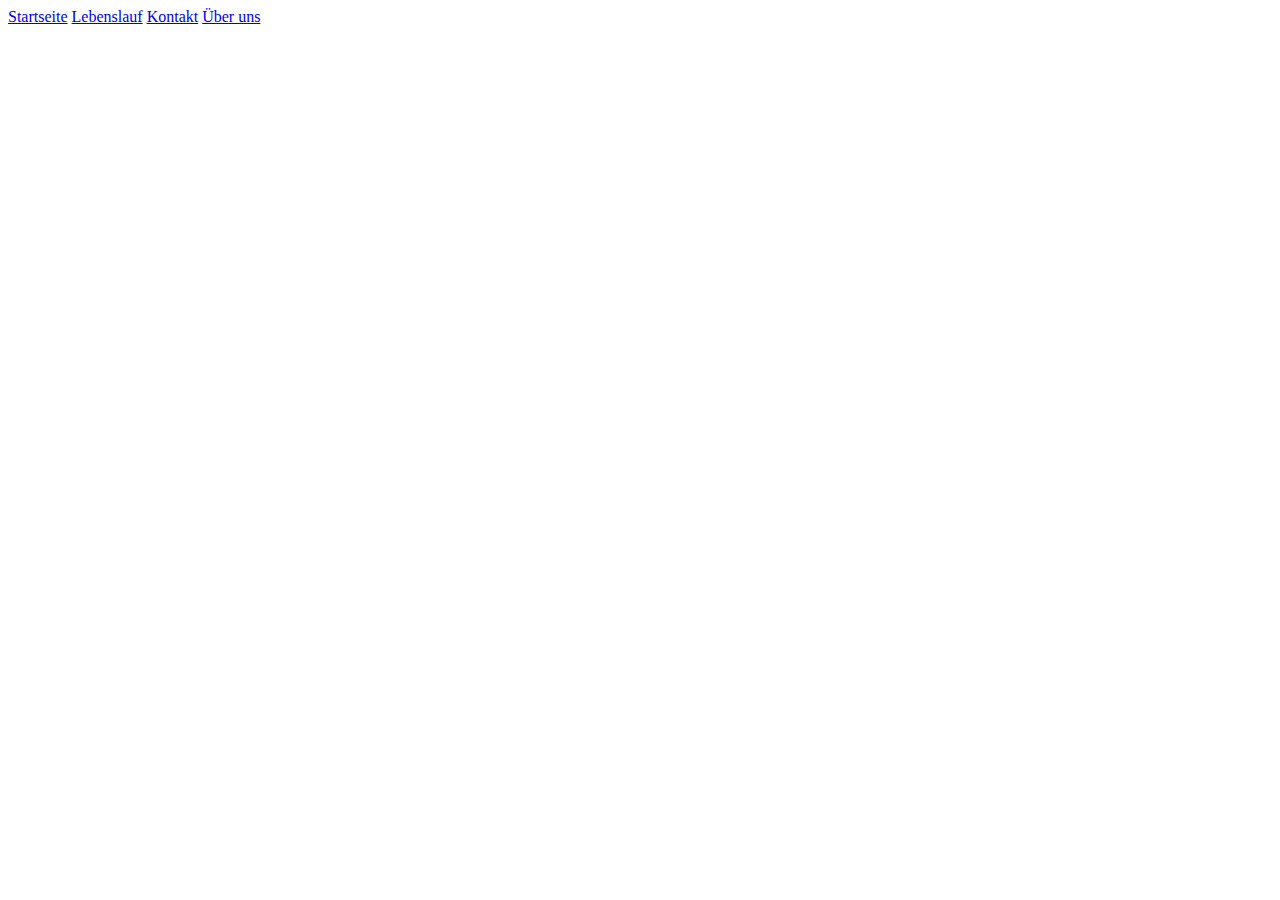
<file: index.html>
<!DOCTYPE html>
<html lang="en">
<head>
    <meta charset="UTF-8">
    <meta name="viewport" content="width=device-width, initial-scale=1.0">
    <meta http-equiv="X-UA-Compatible" content="ie=edge">
    <title>My Resume</title>
    <link rel="stylesheet" href="C:\Users\MVURCAK\Desktop\HTML\Fub-Tool\styles.css">
</head>

<body>
    <header>
        <a href="index.html">Startseite</a>
        <a href="cv.html">Lebenslauf</a>
        <a href="contact.html">Kontakt</a>
        <a href="about.html">Über uns</a>
    </header>
    <div id="first">
    </div>
    <div id="second">
    </div>
    <div id="third">
    </div>
    <div id="fourth">
    </div>
</body>
</html>
</file>
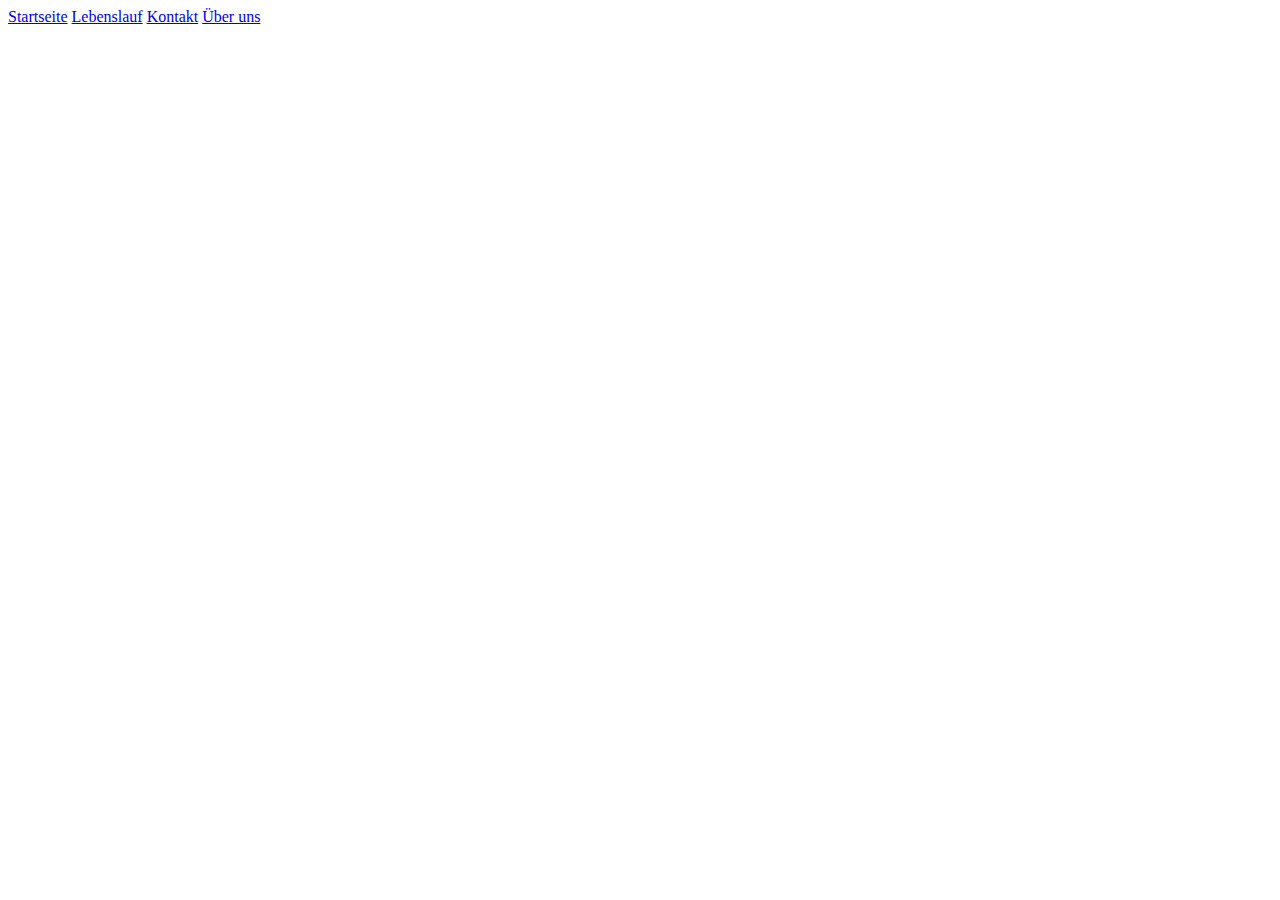
<file: about.html>
<!DOCTYPE html>
<html lang="en">
<head>
    <meta charset="UTF-8">
    <meta name="viewport" content="width=device-width, initial-scale=1.0">
    <meta http-equiv="X-UA-Compatible" content="ie=edge">
    <title>Fub-Tool</title>
    <link rel="stylesheet" href="C:\Users\MVURCAK\Desktop\HTML\Fub-Tool\styles.css">
</head>
<body>
    <header>
        <a href="index.html">Startseite</a>
        <a href="cv.html">Lebenslauf</a>
        <a href="contact.html">Kontakt</a>
        <a href="about.html">Über uns</a>
    </header>
</body>
</html>
</file>
